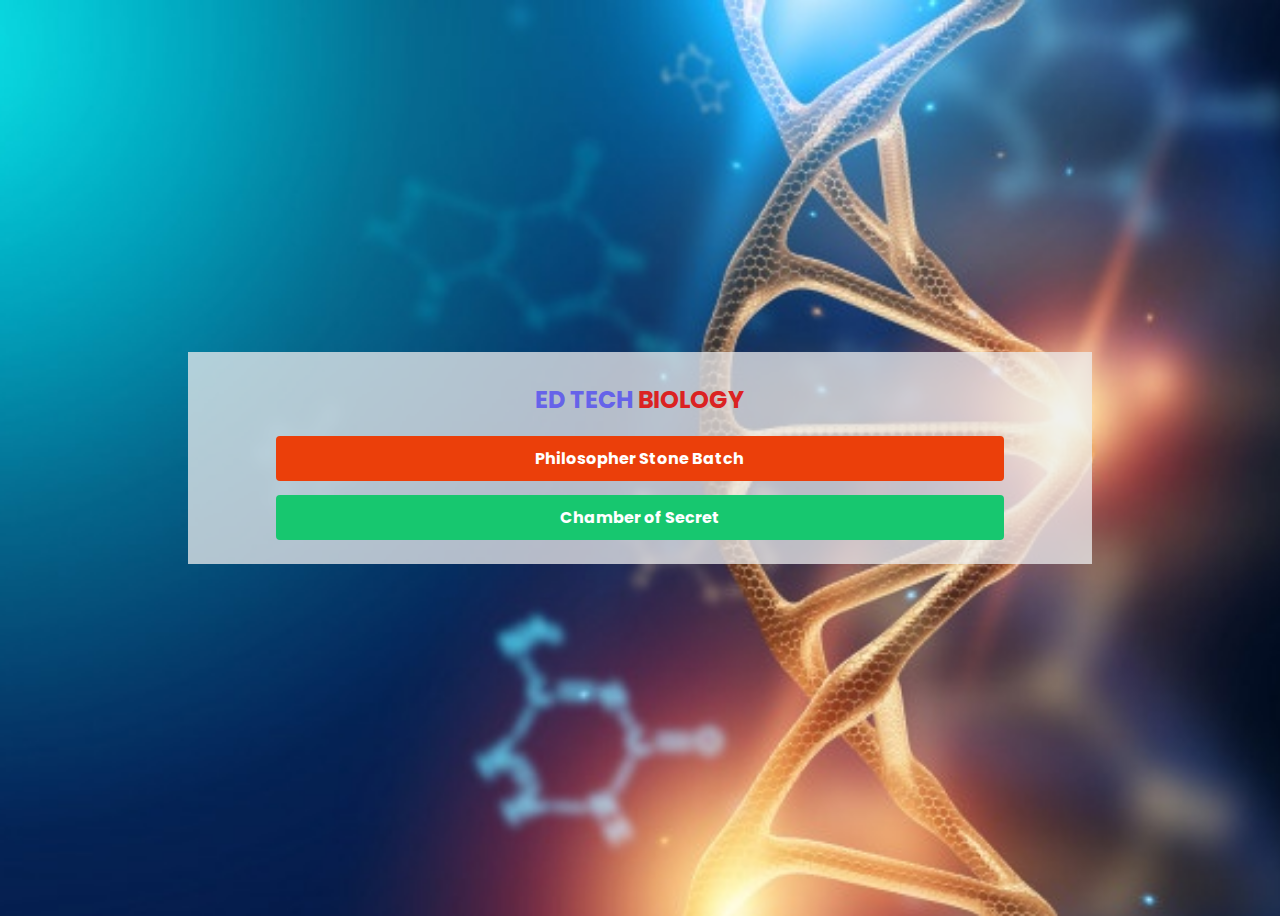
<file: index.html>
<!DOCTYPE html>
<html lang="en">
  <head>
    <meta charset="UTF-8" />
    <meta http-equiv="X-UA-Compatible" content="IE=edge" />
    <meta name="viewport" content="width=device-width, initial-scale=1.0" />
    <title>ED Tech Biology</title>
    <link
      href="https://fonts.googleapis.com/icon?family=Material+Icons|Material+Icons+Outlined"
      rel="stylesheet"
    />
    <link rel="stylesheet" href="style.css" />
  </head>
  <body class="edtechbio">
    <div class="card_bio">
      <h2 class="logo">ED TECH <span class="logo__bio">BIOLOGY</span></h2>
      <a href="/philosopherstone" class="batch_link philosopher">
        Philosopher Stone Batch
      </a>
      <a href="./upcoming.html" class="batch_link chamber">
        Chamber of Secret
      </a>
    </div>
  </body>
</html>
</file>
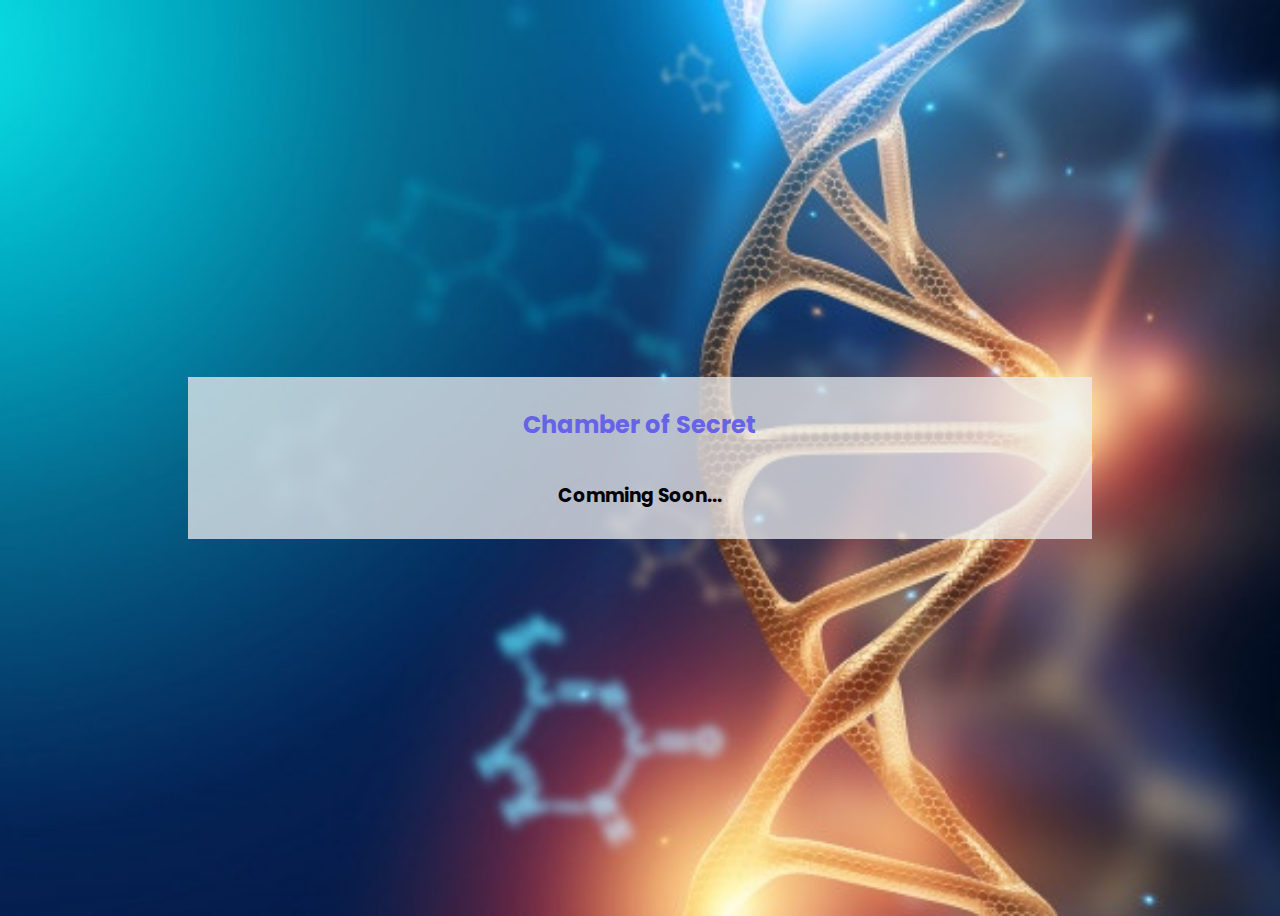
<file: upcoming.html>
<!DOCTYPE html>
<html lang="en">
  <head>
    <meta charset="UTF-8" />
    <meta http-equiv="X-UA-Compatible" content="IE=edge" />
    <meta name="viewport" content="width=device-width, initial-scale=1.0" />
    <title>Tailwind CSS Practice Project</title>
    <link
      href="https://fonts.googleapis.com/icon?family=Material+Icons|Material+Icons+Outlined"
      rel="stylesheet"
    />
    <link rel="stylesheet" href="style.css" />
  </head>
  <body class="edtechbio">
    <div class="card_bio">
      <h2 class="logo">Chamber of Secret</h2>
      <h3>Comming Soon...</h3>
    </div>
  </body>
</html>
</file>
<file: style.css>
@import url('https://fonts.googleapis.com/css?family=Poppins:wght@400;500;600;700|Grand+Hotel&display=swap&effect=shadow-multiple|anaglyph|fire-animation');

body {
    font-family: 'Poppins', sans-serif;
}


.edtechbio {
    background: url(./biobg.jpg) center center no-repeat;
    background-size: cover;

    min-height: 100vh;
    display: flex;
    justify-content: center;
    align-items: center;
}

.card_bio{
    display: flex;
    flex-direction: column;
    justify-content: center;
    align-items: center;
    background:rgba(236, 236, 238, 0.753);
    padding: 10px;
    min-width: 70%;
    text-align: center;
}

.logo{
    color: rgb(102, 99, 233);
}
.logo__bio{
    color: rgb(219, 34, 34)
}
.batch_link{
    text-decoration: none;
    color: rgb(255,255,255);
    margin-bottom: 14px;
    padding: 10px;
    border-radius: 4px;
    width: 80%;
    font-weight: bold;
}
.philosopher{
    background: rgb(235, 63, 10)
}
.chamber{
    background: rgb(23, 199, 111)
}
</file>
